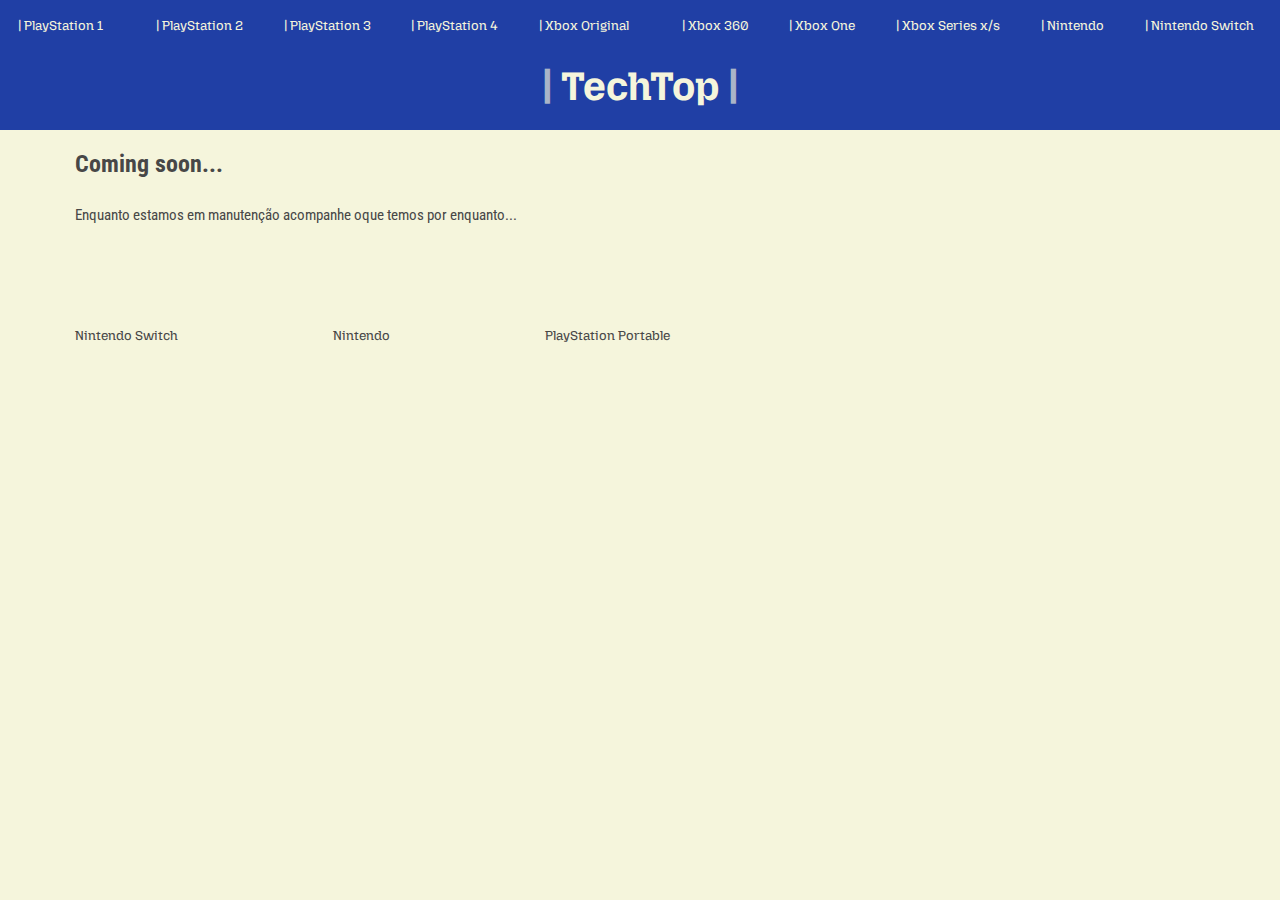
<file: pages/ps1.html>
<!doctype html>
<html lang="pt-br">

<head>
    <meta charset="UTF-8" />
    <meta name="viewport" content="width=device-width, initial-scale=1.0" />
    <title>TechTop</title>
    <link href='/style.css' rel='stylesheet'>
    <link rel="preconnect" href="https://fonts.googleapis.com">
    <link rel="preconnect" href="https://fonts.gstatic.com" crossorigin>
    <link
        href="https://fonts.googleapis.com/css2?family=Mozilla+Headline:wght@200..700&family=Playwrite+HU:wght@100..400&family=Roboto+Condensed:ital,wght@0,100..900;1,100..900&display=swap"
        rel="stylesheet">
</head>

<body>
    <header>
        <nav>
            <a href="../pages/ps1.html" class="ps1">| PlayStation 1</a>
            <a href="../pages/ps2.html">| PlayStation 2</a>
            <a href="../pages/ps3.html">| PlayStation 3</a>
            <a href="../pages/ps4.html">| PlayStation 4</a>
            <a href="../pages/xbox.html" class="xbox">| Xbox Original</a>
            <a href="../pages/xbox360.html">| Xbox 360</a>
            <a href="../pages/xboxone.html">| Xbox One</a>
            <a href="../pages/xboxs.html">| Xbox Series x/s</a>
            <a href="../pages/nintendohtml">| Nintendo</a>
            <a href="../index.html" id="Nintendo">| Nintendo Switch </a>
        </nav>
        <hr>
        <h1><span>|</span> TechTop <span>|</span></h1>
    </header>
    <main>
        <section class="soon">
            <h2 class="Coming">Coming soon...</h2>
            <p>Enquanto estamos em manutenção acompanhe oque temos por enquanto...</p>
            <a href="../pages/nintendo.html">Nintendo Switch</a>
            <a href="../pages/index.html">Nintendo</a>
            <a href="../pages/psp.html">PlayStation Portable</a>
        </section>
    </main>
</body>

</html>
</file>
<file: style.css>
@import url('https://fonts.googleapis.com/css2?family=Mozilla+Headline:wght@200..700&family=Playwrite+HU:wght@100..400&family=Roboto+Condensed:ital,wght@0,100..900;1,100..900&display=swap');

* {
    margin: 0;
    padding: 0;
    box-sizing: border-box;
}

:root {
    --azul-claro: rgb(32, 63, 165);
    --grey: rgb(71, 71, 71);
}

a {
    color: beige;
    display: inline-block;
    margin: 18px;
    text-decoration: none;
    font-family: "Mozilla Headline", sans-serif;
    font-size: 13px;
    padding: 0.35px;
}

a:hover {
    opacity: 70%;
}

nav {
    background-color: rgb(32, 63, 165);
    position: fixed;
    width: max-content;
}

h1 {
    background-color: rgb(32, 63, 165);
    padding: 10px;
    padding-bottom: 20px;
    display: flexbox;
    text-align: center;
    color: beige;
    font-size: 40px;
    font-family: "Mozilla Headline", sans-serif;
    margin-top: 50px;
}

h1 span {
    opacity: 65%;
}

p a {
    color: var(--azul-claro);
    margin-inline: 5px;
    margin-block: 2px;
}

p {
    line-height: 25px;
    font-size: 15px;
    font-family: "Roboto Condensed", sans-serif;
    font-optical-sizing: auto;
    font-weight: weight;
    font-style: normal;
    width: 750px;
    margin: 75px;
    margin-block: 25px;
    text-align: justify;
    color: var(--grey);
}

h2 {
    margin-inline: 75px;
    margin-bottom: 10px;
    margin-top: 20px;
    font-family: "Roboto Condensed", sans-serif;
    font-optical-sizing: auto;
    font-weight: weight;
    font-style: normal;
}

h3 {
    font-family: "Roboto Condensed", sans-serif;
    font-optical-sizing: auto;
    font-weight: weight;
    font-style: normal;
    margin-inline: 75px; 
    margin-top: 20px;
}

ol {
    margin-inline: 75px;
    margin-block: 25px;
    font-family: "Roboto Condensed", sans-serif;
    font-optical-sizing: auto;
    font-weight: weight;
    font-style: normal;
}

li {
    margin: 25px;
    font-family: "Roboto Condensed", sans-serif;
    font-optical-sizing: auto;
    font-weight: weight;
    font-style: normal;
}

img {
    width: 750px;
    border-radius: 25px;
    margin-top: 50px;
    box-shadow: 1px 1px 1rem rgb(0, 0, 0);
}

.listas img + li {
    margin-top: 20px;
    font-size: 18px;
}

.listas p {
    margin-inline: 0px;
}

body {
    background-color: beige;
}

h3 ~ a {
    color: var(--grey);
    margin-inline: 75px;
    margin-top: 20px;
    font-family: "Roboto Condensed", sans-serif;
    font-optical-sizing: auto;
    font-weight: weight;
    font-style: normal;
    margin-bottom: 100px;
}

#Nintendo {
    padding-right: 46px;
}

.ps1 {
    margin-right: 30px;
}

.xbox {
    margin-right: 30px;
}

.linksmais a {
    margin-block: 10px;
}

.Coming {
    
    color: var(--grey);
}

.soon a {
    color: var(--grey);
    text-align: center;
    margin: 75px;
}
</file>
